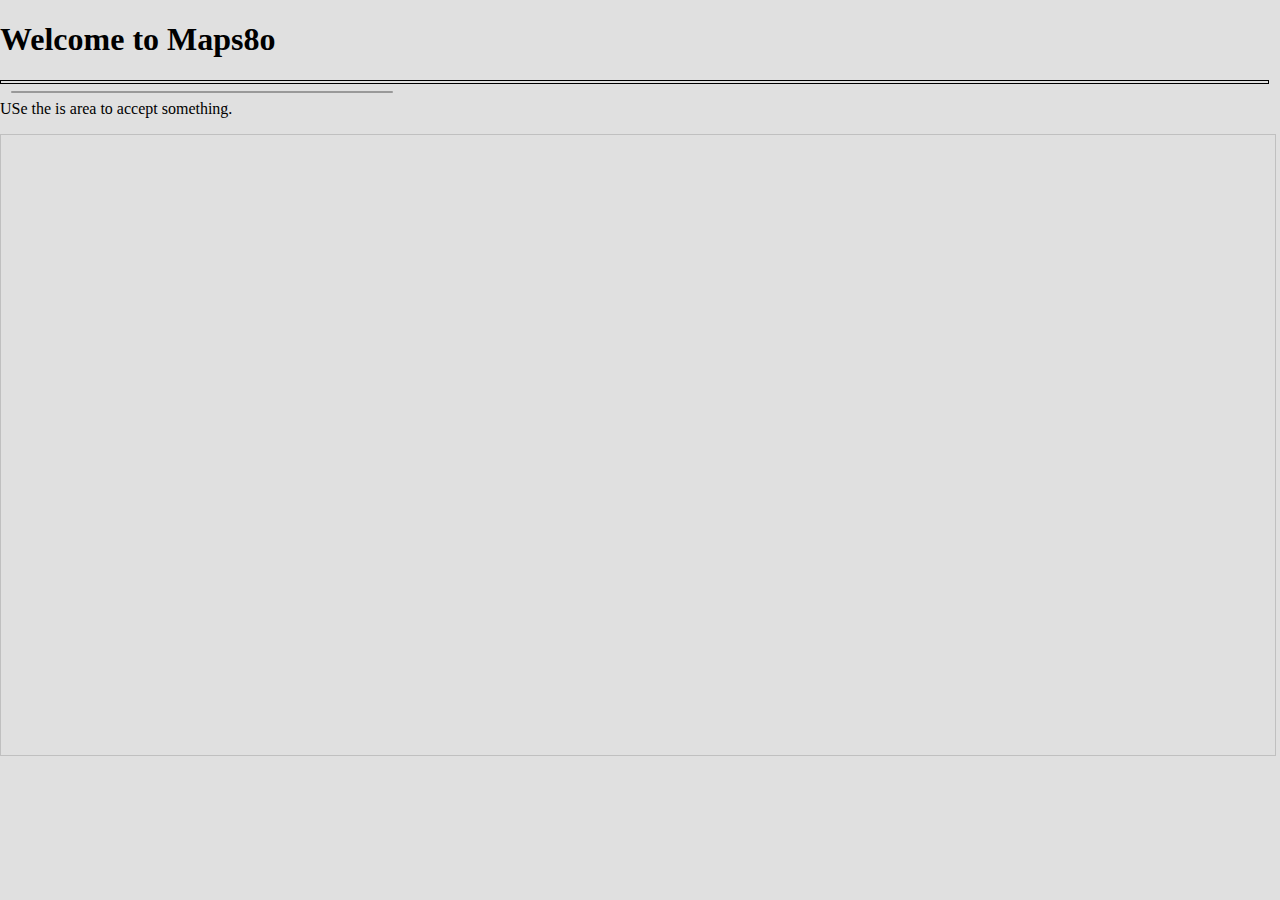
<file: layers-new.html>
<!DOCTYPE html>
<html>
<head>
<meta charset="utf-8">
<title>Pet Friendly</title>
<meta name="viewport" content="initial-scale=1,maximum-scale=1,user-scalable=no">
<link href="https://api.mapbox.com/mapbox-gl-js/v2.8.2/mapbox-gl.css" rel="stylesheet">
<script src="https://api.mapbox.com/mapbox-gl-js/v2.8.2/mapbox-gl.js"></script>
<style>
body { margin: 0; padding: 0; background-color: #E0E0E0; }

#map-container {
    position: relative;
    height: 600px; 
    width: 98%;
}

#map {
    position: relative;
    height: inherit;
    width: inherit;
}

#menu {
background: #fff;
position: relative;
z-index: 1;
top: 10px;
left: 10px;
border-radius: 3px;
width: 185px;
border: 1px solid rgba(0, 0, 0, 0.4);
font-family: 'Open Sans', sans-serif;
}
 
#menu a {
font-size: 16px;
color: #404040;
display: block;
margin: 0;
padding: 0;
padding: 10px;
text-decoration: none;
border-bottom: 1px solid rgba(0, 0, 0, 0.25);
text-align: center;
}
 
#menu a:last-child {
border: none;d
}
 
#menu a:hover {
background-color: #f8f8f8;
color: #404040;
}
 
#menu a.active {
background-color: #3887be;
color: #ffffff;
}
 
#menu a.active:hover {
background: #3074a4;
}
</style>
</head>

<body>
<h1>Welcome to Maps8o</h1>

<div style="width:99%; border:1px solid black; ">
	<div id="menu" style="width:30%; "></div>
</div>	
<p>USe the is area to accept something.</p>
<div id="map-container" style="padding: 10px 10px 10px 10px; border:1px solid #C0C0C0; ">
  <div id="map">
  </div>
</div>
 
<script>

mapboxgl.accessToken = 'pk.eyJ1Ijoia2Jhcmxvdy1kdWdnZXIiLCJhIjoiY2w0d3BxM29hMWkxMzNpcW51Z3ZsNmh2OCJ9.UoHLNslkQOXjDkOCH9bfHg';

const map = new mapboxgl.Map({
container: 'map',
style: 'mapbox://styles/mapbox/streets-v11',
zoom: 13,
center: [-77.034084142948,38.909671288923]
});

const stores = 

{'type': 'FeatureCollection','features': [

{'type': 'Feature','geometry': {'type': 'Point','coordinates': [-77.034084142948, 38.909671288923]},'properties': {'phoneFormatted': '(202) 234-7336','phone': '2022347336','address': '1471 P St NW','city': 'Washington DC','country': 'United States','crossStreet': 'at 15th St NW','postalCode': '20005','state': 'D.C.'}},

{'type': 'Feature','geometry': {'type': 'Point','coordinates': [-77.049766, 38.900772]},'properties': {'phoneFormatted': '(202) 507-8357','phone': '2025078357','address': '2221 I St NW','city': 'Washington DC','country': 'United States','crossStreet': 'at 22nd St NW','postalCode': '20037','state': 'D.C.'}},

{'type': 'Feature','geometry': {'type': 'Point','coordinates': [-77.043929, 38.910525]},'properties': {'phoneFormatted': '(202) 387-9338','phone': '2023879338','address': '1512 Connecticut Ave NW','city': 'Washington DC','country': 'United States','crossStreet': 'at Dupont Circle','postalCode': '20036','state': 'D.C.' }},

]
};

/**
* Assign a unique id to each store. You'll use this `id`
* later to associate each point on the map with a listing
* in the sidebar.
*/
stores.features.forEach((store, i) => {
store.properties.id = i;
});

const parks = 

{'type': 'FeatureCollection','features': [

{'type': 'Feature','geometry': {'type': 'Point','coordinates': [-77.0672, 38.90516896]},'properties': {'phoneFormatted': '(202) 337-9338','phone': '2023379338','address': '3333 M St NW','city': 'Washington DC','country': 'United States','crossStreet': 'at 34th St NW','postalCode': '20007','state': 'D.C.'}},

{'type': 'Feature','geometry': {'type': 'Point','coordinates': [-77.002583742142, 38.887041080933]},'properties': {'phoneFormatted': '(202) 547-9338','phone': '2025479338','address': '221 Pennsylvania Ave SE','city': 'Washington DC','country': 'United States','crossStreet': 'btwn 2nd & 3rd Sts. SE','postalCode': '20003','state': 'D.C.'}},

{'type': 'Feature','geometry': {'type': 'Point','coordinates': [-76.933492720127, 38.99225245786]},'properties': {'address': '8204 Baltimore Ave','city': 'College Park','country': 'United States','postalCode': '20740','state': 'MD'}},

]
};
 
/**
* Assign a unique id to each store. You'll use this `id`
* later to associate each point on the map with a listing
* in the sidebar.
*/
parks.features.forEach((park, i) => {
park.properties.id = i;
});
 
// Wait until the map has finished loading.
map.on('load', () => {
// Add a custom vector tileset source. This tileset contains
// point features representing museums. Each feature contains
// three properties. For example:
// {
//     alt_name: "Museo Arqueologico",
//     name: "Museo Inka",
//     tourism: "museum"
// }

map.addSource('museums', {
'type': 'geojson',
'data': stores
});

map.addLayer({
'id': 'museums',
'type': 'circle',
'source': 'museums',
'layout': {
// Make the layer visible by default.
'visibility': 'visible'
},
'paint': {
'circle-radius': 12,
'circle-color': 'rgba(55,148,179,1)'
},
});
 
// Add the Mapbox Terrain v2 vector tileset. Read more about
// the structure of data in this tileset in the documentation:
// https://docs.mapbox.com/vector-tiles/reference/mapbox-terrain-v2/
map.addSource('contours', {
'type': 'geojson',
'data': parks
});

map.addLayer({
'id': 'contours',
'type': 'circle',
'source': 'contours',
'layout': {
// Make the layer visible by default.
'visibility': 'visible',
},
'paint': {
'circle-radius': 15,
'circle-color': 'rgba(12,24,179,1)'
}
});
});
 
// After the last frame rendered before the map enters an "idle" state.
map.on('idle', () => {
// If these two layers were not added to the map, abort
if (!map.getLayer('contours') || !map.getLayer('museums')) {
return;
}
 
// Enumerate ids of the layers.
const toggleableLayerIds = ['contours', 'museums'];
 
// Set up the corresponding toggle button for each layer.
for (const id of toggleableLayerIds) {
// Skip layers that already have a button set up.
if (document.getElementById(id)) {
continue;
}
 
// Create a link.
const link = document.createElement('a');
link.id = id;
link.href = '#';
link.textContent = id;
link.className = 'active';
 
// Show or hide layer when the toggle is clicked.
link.onclick = function (e) {
const clickedLayer = this.textContent;
e.preventDefault();
e.stopPropagation();
 
const visibility = map.getLayoutProperty(
clickedLayer,
'visibility'
);
 
// Toggle layer visibility by changing the layout object's visibility property.
if (visibility === 'visible') {
map.setLayoutProperty(clickedLayer, 'visibility', 'none');
this.className = '';
} else {
this.className = 'active';
map.setLayoutProperty(
clickedLayer,
'visibility',
'visible'
);
}
};
 
const layers = document.getElementById('menu');
layers.appendChild(link);
}
});


  /* ******* FUNCTIONALITY FOR POP-UPS OVER MAP ITEMS ***********************/
  /* Add an event listener that runs when a user clicks on the map element. */
  map.on('click', (event) => {
  // If the user clicked on one of your markers, get its information.
  const features = map.queryRenderedFeatures(event.point, {
    layers: ['museums','contours'] // replace with your layer name
  });
  if (!features.length) {
    return;
  }
  const feature = features[0];

  /* Create a popup, specify its options and properties, and add it to the map.  */
  const popup = new mapboxgl.Popup({ offset: [0, -15] })
  .setLngLat(feature.geometry.coordinates)
  .setHTML(
    `<h3>${feature.properties.phone}</h3><p>${feature.properties.address}</p>`
  )
  .addTo(map);
  
});
</script>
 
</body>
</html>
</file>
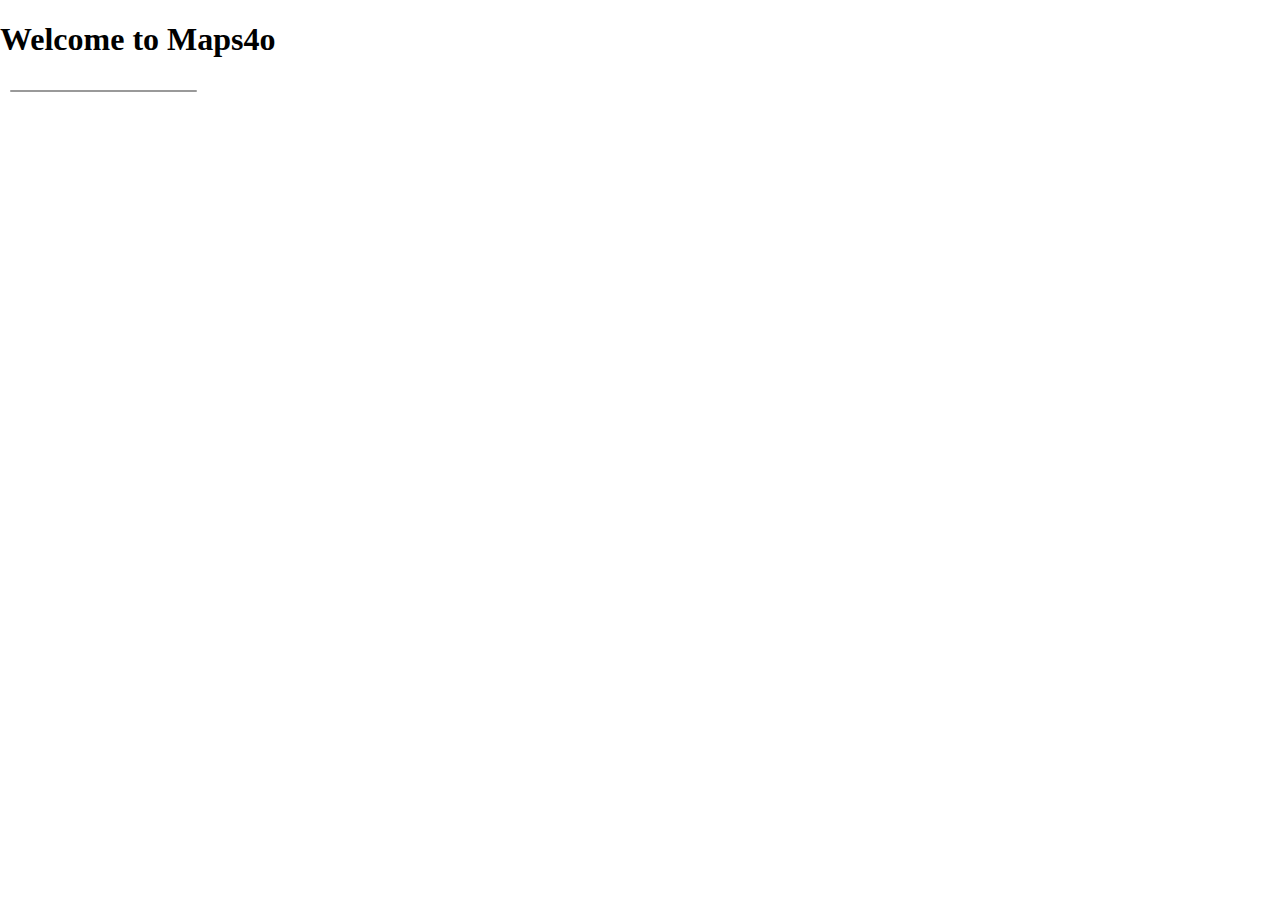
<file: layers.html>
<!DOCTYPE html>
<html>
<head>
<meta charset="utf-8">
<title>Pet Friendly</title>
<meta name="viewport" content="initial-scale=1,maximum-scale=1,user-scalable=no">
<link href="https://api.mapbox.com/mapbox-gl-js/v2.8.2/mapbox-gl.css" rel="stylesheet">
<script src="https://api.mapbox.com/mapbox-gl-js/v2.8.2/mapbox-gl.js"></script>
<style>
body { margin: 0; padding: 0; }

#map-container {
    position: relative;
    height: 400px;
    width: 300x; 	
	float: right;
}

#map {
    position: relative;
    height: inherit; 
}


#menu {
background: #fff;
position: relative;
z-index: 1;
top: 10px;
left: 10px;
border-radius: 3px;
width: 185px;
border: 1px solid rgba(0, 0, 0, 0.4);
font-family: 'Open Sans', sans-serif;
}
 
#menu a {
font-size: 16px;
color: #404040;
display: block;
margin: 0;
padding: 0;
padding: 10px;
text-decoration: none;
border-bottom: 1px solid rgba(0, 0, 0, 0.25);
text-align: center;
}
 
#menu a:last-child {
border: none;d
}
 
#menu a:hover {
background-color: #f8f8f8;
color: #404040;
}
 
#menu a.active {
background-color: #3887be;
color: #ffffff;
}
 
#menu a.active:hover {
background: #3074a4;
}
</style>
</head>

<body>
<h1>Welcome to Maps4o</h1>

<div style="width:100%">
	<div style="width:30%" >
		<nav id="menu"></nav>
	</div>	
	<div id="map-container">
		<div id="map"></div>
	</div>
</div>
 
<script>

mapboxgl.accessToken = 'pk.eyJ1Ijoia2Jhcmxvdy1kdWdnZXIiLCJhIjoiY2w0d3BxM29hMWkxMzNpcW51Z3ZsNmh2OCJ9.UoHLNslkQOXjDkOCH9bfHg';

const map = new mapboxgl.Map({
container: 'map',
style: 'mapbox://styles/mapbox/streets-v11',
zoom: 13,
center: [-77.034084142948,38.909671288923]
});

const stores = 

{'type': 'FeatureCollection','features': [

{'type': 'Feature','geometry': {'type': 'Point','coordinates': [-77.034084142948, 38.909671288923]},'properties': {'phoneFormatted': '(202) 234-7336','phone': '2022347336','address': '1471 P St NW','city': 'Washington DC','country': 'United States','crossStreet': 'at 15th St NW','postalCode': '20005','state': 'D.C.'}},

{'type': 'Feature','geometry': {'type': 'Point','coordinates': [-77.049766, 38.900772]},'properties': {'phoneFormatted': '(202) 507-8357','phone': '2025078357','address': '2221 I St NW','city': 'Washington DC','country': 'United States','crossStreet': 'at 22nd St NW','postalCode': '20037','state': 'D.C.'}},

{'type': 'Feature','geometry': {'type': 'Point','coordinates': [-77.043929, 38.910525]},'properties': {'phoneFormatted': '(202) 387-9338','phone': '2023879338','address': '1512 Connecticut Ave NW','city': 'Washington DC','country': 'United States','crossStreet': 'at Dupont Circle','postalCode': '20036','state': 'D.C.' }},

]
};

/**
* Assign a unique id to each store. You'll use this `id`
* later to associate each point on the map with a listing
* in the sidebar.
*/
stores.features.forEach((store, i) => {
store.properties.id = i;
});

const parks = 

{'type': 'FeatureCollection','features': [

{'type': 'Feature','geometry': {'type': 'Point','coordinates': [-77.0672, 38.90516896]},'properties': {'phoneFormatted': '(202) 337-9338','phone': '2023379338','address': '3333 M St NW','city': 'Washington DC','country': 'United States','crossStreet': 'at 34th St NW','postalCode': '20007','state': 'D.C.'}},

{'type': 'Feature','geometry': {'type': 'Point','coordinates': [-77.002583742142, 38.887041080933]},'properties': {'phoneFormatted': '(202) 547-9338','phone': '2025479338','address': '221 Pennsylvania Ave SE','city': 'Washington DC','country': 'United States','crossStreet': 'btwn 2nd & 3rd Sts. SE','postalCode': '20003','state': 'D.C.'}},

{'type': 'Feature','geometry': {'type': 'Point','coordinates': [-76.933492720127, 38.99225245786]},'properties': {'address': '8204 Baltimore Ave','city': 'College Park','country': 'United States','postalCode': '20740','state': 'MD'}},

]
};
 
/**
* Assign a unique id to each store. You'll use this `id`
* later to associate each point on the map with a listing
* in the sidebar.
*/
parks.features.forEach((park, i) => {
park.properties.id = i;
});
 
// Wait until the map has finished loading.
map.on('load', () => {
// Add a custom vector tileset source. This tileset contains
// point features representing museums. Each feature contains
// three properties. For example:
// {
//     alt_name: "Museo Arqueologico",
//     name: "Museo Inka",
//     tourism: "museum"
// }

map.addSource('museums', {
'type': 'geojson',
'data': stores
});

map.addLayer({
'id': 'museums',
'type': 'circle',
'source': 'museums',
'layout': {
// Make the layer visible by default.
'visibility': 'visible'
},
'paint': {
'circle-radius': 12,
'circle-color': 'rgba(55,148,179,1)'
},
});
 
// Add the Mapbox Terrain v2 vector tileset. Read more about
// the structure of data in this tileset in the documentation:
// https://docs.mapbox.com/vector-tiles/reference/mapbox-terrain-v2/
map.addSource('contours', {
'type': 'geojson',
'data': parks
});

map.addLayer({
'id': 'contours',
'type': 'circle',
'source': 'contours',
'layout': {
// Make the layer visible by default.
'visibility': 'visible',
},
'paint': {
'circle-radius': 15,
'circle-color': 'rgba(12,24,179,1)'
}
});
});
 
// After the last frame rendered before the map enters an "idle" state.
map.on('idle', () => {
// If these two layers were not added to the map, abort
if (!map.getLayer('contours') || !map.getLayer('museums')) {
return;
}
 
// Enumerate ids of the layers.
const toggleableLayerIds = ['contours', 'museums'];
 
// Set up the corresponding toggle button for each layer.
for (const id of toggleableLayerIds) {
// Skip layers that already have a button set up.
if (document.getElementById(id)) {
continue;
}
 
// Create a link.
const link = document.createElement('a');
link.id = id;
link.href = '#';
link.textContent = id;
link.className = 'active';
 
// Show or hide layer when the toggle is clicked.
link.onclick = function (e) {
const clickedLayer = this.textContent;
e.preventDefault();
e.stopPropagation();
 
const visibility = map.getLayoutProperty(
clickedLayer,
'visibility'
);
 
// Toggle layer visibility by changing the layout object's visibility property.
if (visibility === 'visible') {
map.setLayoutProperty(clickedLayer, 'visibility', 'none');
this.className = '';
} else {
this.className = 'active';
map.setLayoutProperty(
clickedLayer,
'visibility',
'visible'
);
}
};
 
const layers = document.getElementById('menu');
layers.appendChild(link);
}
});


  /* ******* FUNCTIONALITY FOR POP-UPS OVER MAP ITEMS ***********************/
  /* Add an event listener that runs when a user clicks on the map element. */
  map.on('click', (event) => {
  // If the user clicked on one of your markers, get its information.
  const features = map.queryRenderedFeatures(event.point, {
    layers: ['museums','contours'] // replace with your layer name
  });
  if (!features.length) {
    return;
  }
  const feature = features[0];

  /* Create a popup, specify its options and properties, and add it to the map.  */
  const popup = new mapboxgl.Popup({ offset: [0, -15] })
  .setLngLat(feature.geometry.coordinates)
  .setHTML(
    `<h3>${feature.properties.phone}</h3><p>${feature.properties.address}</p>`
  )
  .addTo(map);
  
});
</script>
 
</body>
</html>
</file>
